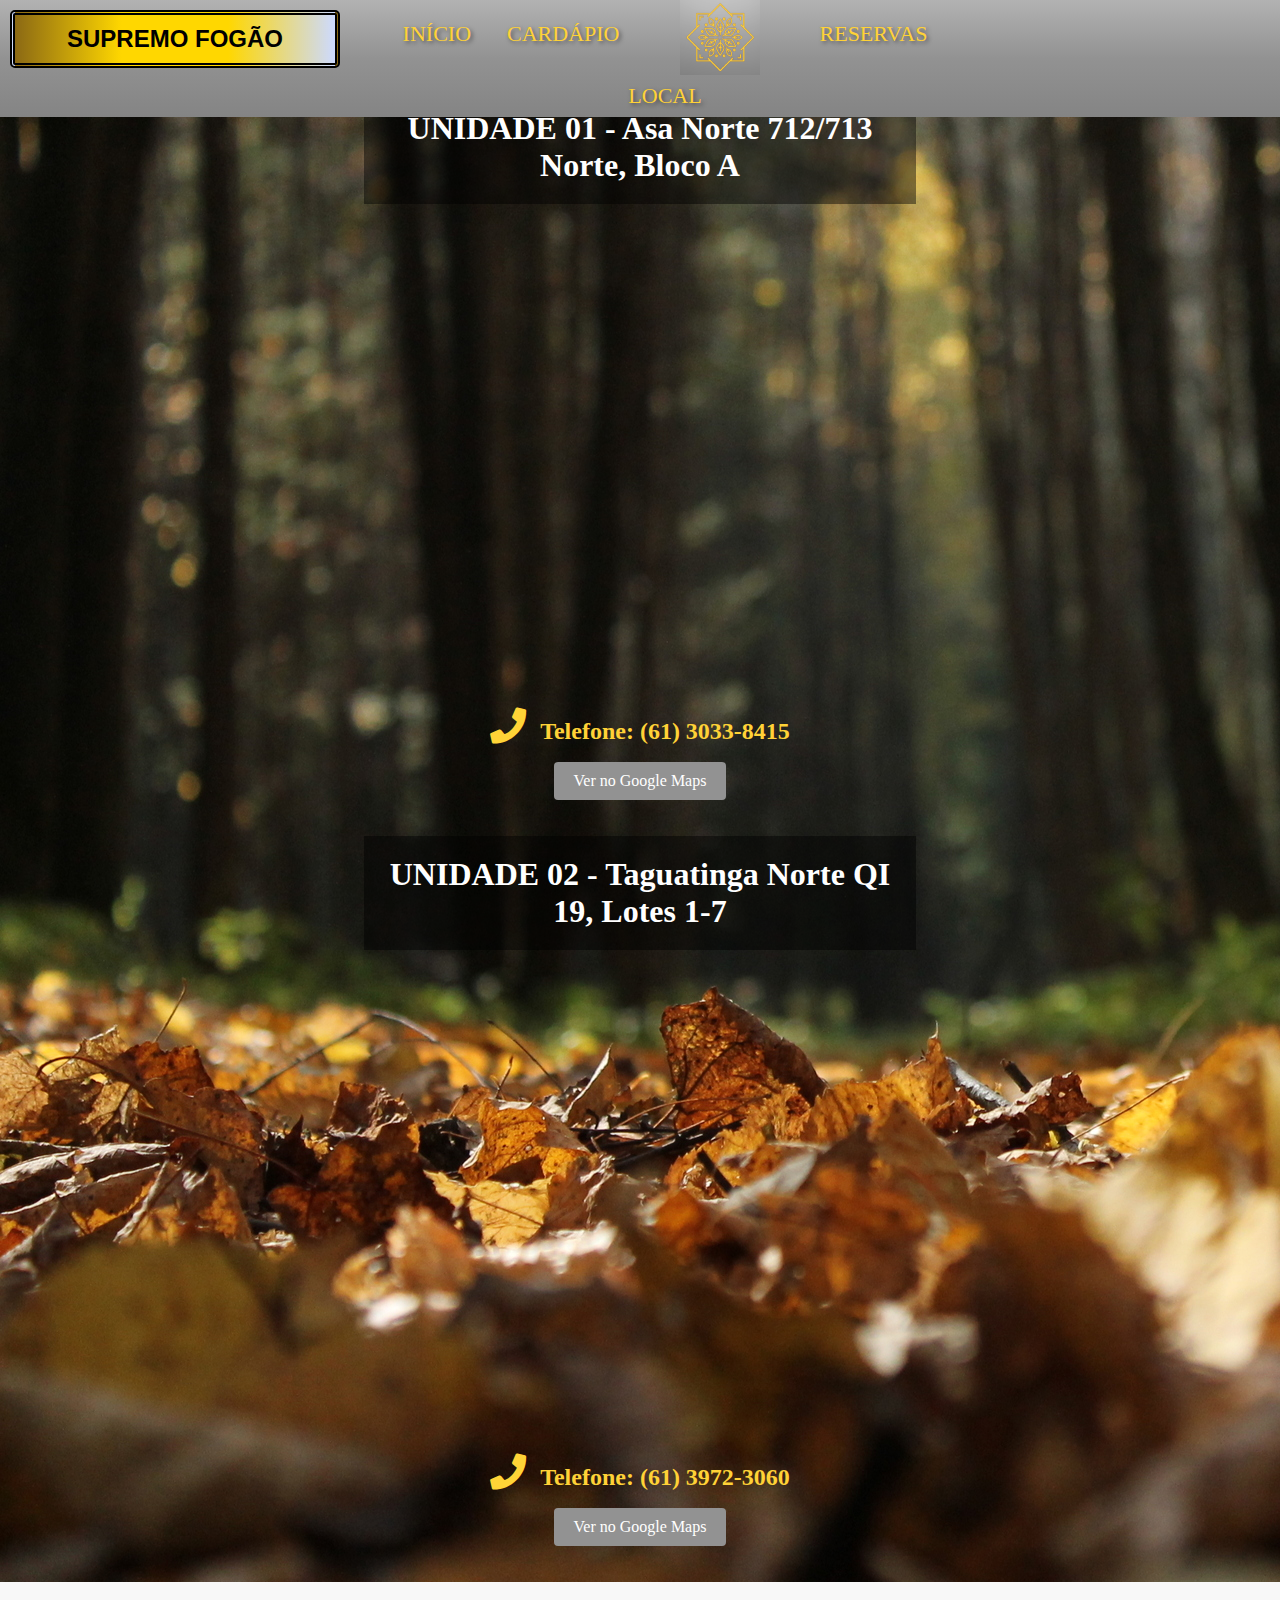
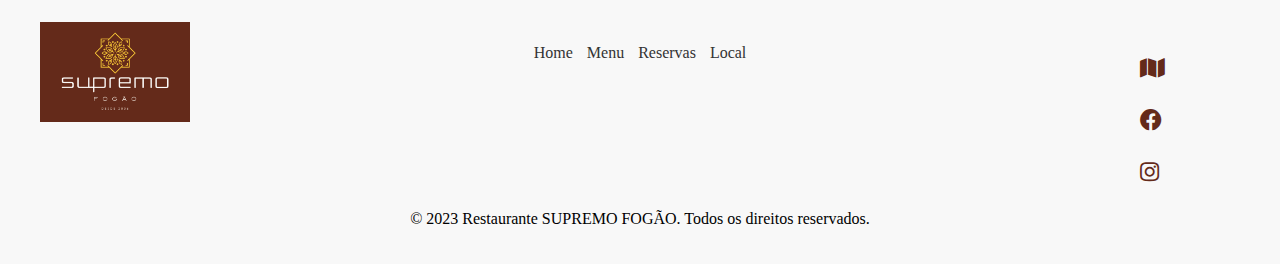
<file: PROJETO-04-Branch-Dev/Local.html>
<!DOCTYPE html>
<html lang="en">

<head>
    <meta charset="UTF-8">
    <meta name="viewport" content="width=device-width, initial-scale=0.75">
    <link rel="stylesheet" href="https://cdnjs.cloudflare.com/ajax/libs/font-awesome/5.14.0/css/all.min.css" >
    <link rel="icon" href="./img/favicon.ico" type="image/x-icon">
    <link rel="stylesheet" href="./css/header/menu-horizontal.css">
    <link rel="stylesheet" href="./css/LOCAL.css">
    <link rel="stylesheet" href="./css/footer/Roda-pe.css">

    <title>LOCALIZAÇÃO - SUPREMO FOGÃO</title>

</head>





</head>

<body>
    <!--MENU PRINCIPAL-->
    <header class="container"> <!--antes era div-->

        <nav class="menu-horizontal">
            <ul>
                <a href="index.html"><li class="logo-list">SUPREMO FOGÃO</li></a>
                <li><a href="index.html">INÍCIO</a></li>
                <li><a href="Cardapio.html">CARDÁPIO</a></li>
                <li><img src="./img/ICONE.png" alt=""></li>
                <li><a href="Reservas.html">RESERVAS</a></li>
                <li><a href="Local.html">LOCAL</a></li>
            </ul>
        </nav>



    </header> 
    <!---->
    <!---->
    <!---->

    <!---->
    <div class="unidade">
        <h1 class="titulo-local-01">UNIDADE 01 - Asa Norte 712/713 Norte, Bloco A</h1>
    
        <div class="mapa">
            <!-- Inserir o código do mapa aqui, como por exemplo o iframe do Google Maps -->
            <iframe
                src="https://www.google.com/maps/embed?pb=!1m18!1m12!1m3!1d3839.9974790164993!2d-47.898197625629194!3d-15.751272621893264!2m3!1f0!2f0!3f0!3m2!1i1024!2i768!4f13.1!3m3!1m2!1s0x935a3ba580be8f6d%3A0xb9af72aa3641f3ba!2sSupremo%20fog%C3%A3o!5e0!3m2!1spt-BR!2sbr!4v1687026418493!5m2!1spt-BR!2sbr"
                width="600" height="450" style="border:0;" allowfullscreen="" loading="lazy"
                referrerpolicy="no-referrer-when-downgrade"></iframe>
        </div>
        
        <div class="endereco">
            <i class="fas fa-phone icon"></i>
            <i class="fas fa-"><h2>Telefone: (61) 3033-8415</h2></i><br><a href="https://goo.gl/maps/rk58PCvsExJiLAxZA" target="_blank" class="botao-maps">Ver no Google Maps</a>
            <p></p>

        </div>
    </div>
    
    <div class="unidade">
        <h1 class="titulo-local-02">UNIDADE 02 - Taguatinga Norte QI 19, Lotes 1-7</h1>
    
        <div class="mapa">
            <!-- Inserir o código do mapa aqui, como por exemplo o iframe do Google Maps -->
            <iframe
                src="https://www.google.com/maps/embed?pb=!1m18!1m12!1m3!1d3838.925409146176!2d-48.08382412562742!3d-15.807886623285924!2m3!1f0!2f0!3f0!3m2!1i1024!2i768!4f13.1!3m3!1m2!1s0x935a334ab323bae7%3A0xbdeb113549a2bdb3!2sSupremo%20Fog%C3%A3o!5e0!3m2!1spt-BR!2sbr!4v1687026385384!5m2!1spt-BR!2sbr"
                width="600" height="450" style="border:0;" allowfullscreen="" loading="lazy"
                referrerpolicy="no-referrer-when-downgrade"></iframe>
        </div>
    
        <div class="endereco">
            <i class="fas fa-phone icon"></i>
            <i class="fas fa-"><h2>Telefone: (61) 3972-3060</h2></i><br><a href="https://goo.gl/maps/rk58PCvsExJiLAxZA" target="_blank" class="botao-maps">Ver no Google Maps</a>
            <p></p>

        </div>
    </div>
    
    <!---->
    <!---->


    <!--footer-->
    <footer>
        <div class="BLOCO-FOOTER">
            <div class="footer-content">
                <div class="footer-logo">
                    <img src="./img/LOGO_footer.png" alt="Logo do Restaurante">
                </div>
                <div class="footer-links">
                    <ul>
                        <li><a href="index.html">Home</a></li>
                        <li><a href="Cardapio.html">Menu</a></li>
                        <li><a href="Reservas.html">Reservas</a></li>
                        <li><a href="Local.html">Local</a></li>
                    </ul>
                </div>
                
                    <ul style="list-style-type: none; background-size:cover ;object-fit: cover; width: 100px;">
                        <li class="icon"><a href="Local.html"><i class="fa fa-map" aria-hidden="true"></i></a></li>
                        <li class="icon"><a href="https://www.facebook.com/profile.php?id=100069337616414" target="_blank"><i
                            class="fab fa-facebook" aria-hidden="true"></i></a> </li>
                        <li class="icon"><a href="https://www.instagram.com/supremofogao/" target="_blank"><i 
                            class="fab fa-instagram" aria-hidden="true"></i></a> </li>
                        <li><a href="#"><i class="fa fa-twitter"></i></a></li>
                    </ul>
                </div>
            </div>
            <div class="footer-bottom">
                <p style="margin-top: -62px;">&copy; 2023 Restaurante SUPREMO FOGÃO. Todos os direitos reservados.</p>
            </div>
        </div>

    </footer>
    <!---->
    <!---->
    <!---->

</body>

</html>
</file>
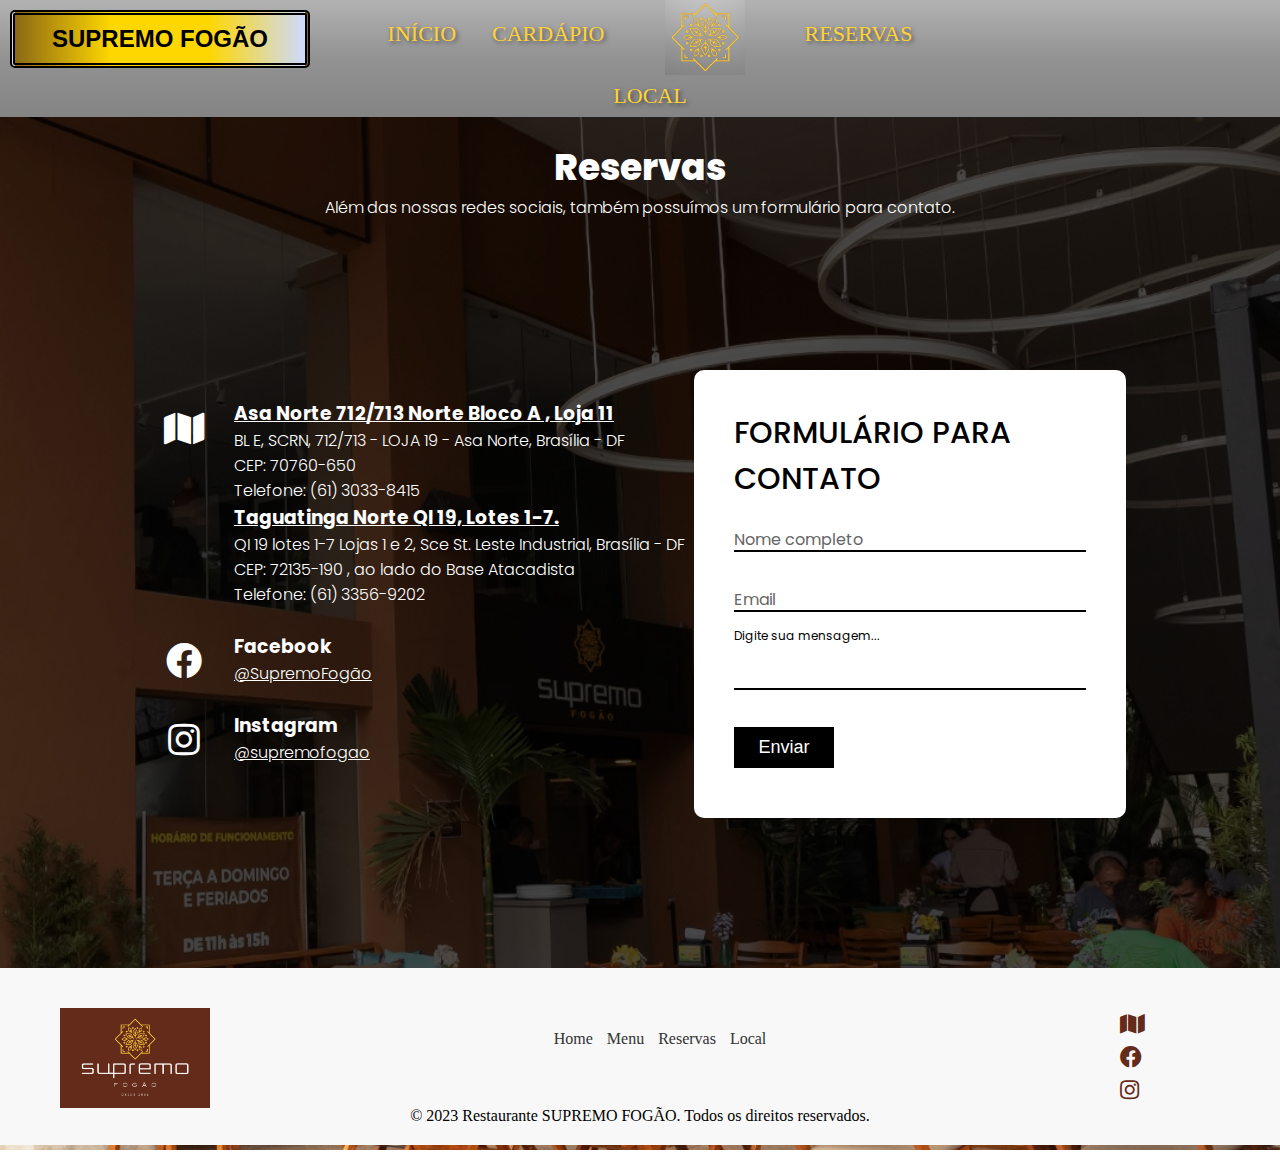
<file: PROJETO-04-Branch-Dev/Reservas.html>
<!DOCTYPE html>
<html lang="en">

<head>
    <meta charset="UTF-8">
    <meta name="viewport" content="width=device-width, initial-scale=0.75">
    <link rel="icon" href="./img/favicon.ico" type="image/x-icon">
    <link rel="stylesheet" href="https://cdnjs.cloudflare.com/ajax/libs/font-awesome/5.14.0/css/all.min.css" >
    <link rel="stylesheet" href="./css/RESERVAS.css">
    <link rel="stylesheet" href="./css/header/menu-horizontal.css">
    <link rel="stylesheet" href="./css/footer/Roda-pe.css">

    <title>RESERVAS - SUPREMO FOGÃO</title>
</head>

<body>

    <!--MENU PRINCIPAL-->
    <header class="container">

        <nav class="menu-horizontal">
            <ul>
                <a href="index.html"><li class="logo-list">SUPREMO FOGÃO</li></a>
                <li><a href="index.html">INÍCIO</a></li>
                <li><a href="Cardapio.html">CARDÁPIO</a></li>
                <li><img src="./img/ICONE.png" alt=""></li>
                <li><a href="Reservas.html">RESERVAS</a></li>
                <li><a href="Local.html">LOCAL</a></li>
            </ul>
        </nav>



    </header> 
    <!---->
    <!---->
    <!---->

    <!--conteudo-->
    <section class="contact">
        <div class="content">
            <h2> Reservas </h2>
            <p > Além das nossas redes sociais, também possuímos um formulário para contato.</p>
        </div>

        <div class="container" style="padding: 100px 0px;">
            <div class="contactInfo">
                <div class="box">
                    <div class="icon"> <i class="fa fa-map" aria-hidden="true"></i> </div>
                    <div class="text">
                        <a href="https://goo.gl/maps/rk58PCvsExJiLAxZA" target="_blank"><h3>Asa Norte 712/713 Norte Bloco A , Loja 11 </h3></a>
                        <p>BL E, SCRN, 712/713 - LOJA 19 - Asa Norte, Brasília - DF</br>CEP: 70760-650 </br>Telefone: (61) 3033-8415</p>

                        <a href="https://goo.gl/maps/NCuZAvB7vf4Vj13u9" target="_blank"><h3>Taguatinga Norte QI 19, Lotes 1-7. </h3></a>
                        <p>QI 19 lotes 1-7 Lojas 1 e 2, Sce St. Leste Industrial, Brasília - DF</br>CEP: 72135-190 , ao lado do Base Atacadista</br>Telefone: (61) 3356-9202</p></br>
                    </div>
                </div>
                <div class="box">
                    <div class="icon"><a href="https://www.facebook.com/profile.php?id=100069337616414" target="_blank"><i 
                                class="fab fa-facebook" aria-hidden="true"></i></a> </div>
                    <div class="text">
                        <h3>Facebook</h3>
                        <p> <a href="https://www.facebook.com/profile.php?id=100069337616414"
                                target="_blank"> @SupremoFogão</p></br>
                    </div>
                </div>
                <div class="box">
                    <div class="icon"><a href="https://www.instagram.com/supremofogao/" target="_blank"><i
                                class="fab fa-instagram"></i></a> </div>
                    <div class="text">
                        <h3>Instagram</h3>
                        <p><a href="https://www.instagram.com/supremofogao/"
                                target="_blank">@supremofogao</a></p></br>
                    </div>
                </div>
            </div>
            <!---->
            <div class="contactForm">
                <form>
                    <h2>FORMULÁRIO PARA CONTATO</h2>
                    <div class="inputbox">
                        <input type="text" name="" required="required">
                        <span>Nome completo</span>
                    </div>
                    <div class="inputbox">
                        <input type="text" name="" required="required">
                        <span>Email</span>
                    </div>
                    <div class="inputbox">
                        <textarea  required="required"> </textarea>
                        <span>Digite sua mensagem...</span>
                    </div>
                    <div class="inputbox">
                        <input type="submit" name="" value="Enviar">
                    </div>
                </form>
            </div>
            <!---->
        </div>
    </section>
    <!---->
    <!---->
    <!---->
    
    <!--footer-->
    <footer>
        <div class="BLOCO-FOOTER">
            <div class="footer-content">
                <div class="footer-logo">
                    <img src="./img/LOGO_footer.png" alt="Logo do Restaurante">
                </div>
                <div class="footer-links">
                    <ul>
                        
                        <li><a href="index.html">Home</a></li>
                        <li><a href="Cardapio.html">Menu</a></li>
                        <li><a href="Reservas.html">Reservas</a></li>
                        <li><a href="Local.html">Local</a></li>
                    </ul>
                </div>
                
                    <ul style="list-style-type: none; background-size:cover ;object-fit: cover; width: 100px;">
                        <li class="icon"><a href="Local.html"><i class="fa fa-map" aria-hidden="true"></i></a></li>
                        <li class="icon"><a href="https://www.facebook.com/profile.php?id=100069337616414" target="_blank"><i
                            class="fab fa-facebook" aria-hidden="true"></i></a> </li>
                        <li class="icon"><a href="https://www.instagram.com/supremofogao/" target="_blank"><i 
                            class="fab fa-instagram" aria-hidden="true"></i></a> </li>
                        <li><a href="#"><i class="fa fa-twitter"></i></a></li>
                    </ul>
                </div>
            </div>
            <div class="footer-bottom">
                <p>&copy; 2023 Restaurante SUPREMO FOGÃO. Todos os direitos reservados.</p>
            </div>
        </div>

    </footer>
    <!---->
    <!---->
    <!---->
</body>

</html>
</file>
<file: PROJETO-04-Branch-Dev/css/header/menu-horizontal.css>
.menu-horizontal {
    /*MAIOR ESCOPO DO MENU*/
    position: fixed;
    top: 0;
    left: 0;
    width: 100%;
    z-index: 999;
    /*PARA EVITAR A SOBREPOSICAO*/
    /*background-color: #00000087;*/
    background-image: linear-gradient(to top, #848484, #929292, #b2b2b2);
    text-align: center;
    /*DIRECIONA OS ITENS PARA O CENTRO*/
}

.menu-horizontal .logo-list { /*LOGO PERSONALIZADA*/
    font-family: Arial, sans-serif;
    font-size: 24px;
    font-weight: bold;
    color: #000000;
    background: linear-gradient(to right, #8B6914, #FFD700,#ffd700, #cddaff); /*degrade da logo*/
    border: 5px double #000000;
    width: 300px;
    height: auto;

    transition: background-color 0.5s ease;
    padding: 10px;
    border-radius: 5px;
    float: left;
    margin: 10px;
}

.menu-horizontal .logo-list:hover {
    background: linear-gradient(to right, #ff9933, #FFD700);
    cursor: pointer;
}

.menu-horizontal ul {
    /*bloco das listas*/
    list-style-type: none;
    margin: 0;
    padding: 0px 300px 0px 0px;
    text-align: center;
    overflow: hidden;
}



.menu-horizontal li {
    /*opções individuais da lista*/
    
    display: inline-block;
    /*float: left;*/
}


.menu-horizontal li a {
    /*conteudo dentro da lsita ...texto*/
    display: block;
    padding: 8px 16px;
    text-decoration: none;
    color: #ffd237;
    text-shadow: 2px 2px 4px rgba(0, 0, 0, 0.5);
    font-family: Cambria, Cochin, Georgia, Times, 'Times New Roman', serif;
    font-size: 22px;
    font-weight:549; /*"GROSSURA DA letra"*/
}

.menu-horizontal li img {
    width: 50%;
    height: 50%;

    vertical-align: middle;
}

.content {
    margin-top: 70px;
    /* Espaço para o menu */
    padding: 20px;
    overflow: hidden;
    /*background-image: url();*/
    /*pode ser uma borda para as fotos*/
}

.content img {
    width: 100%;
    max-height: 1000px;
}
</file>
<file: PROJETO-04-Branch-Dev/css/LOCAL.css>
body {
    background-image: url(./Wallpaper/Natureza.jpg);
    margin: 0;
    padding: 0;
}

#mapa {
    text-align: center;
    width: 100%;
    height: 400px;
}

.endereco {
    text-align: center;
    margin: 20px 0;
    color: #ffd237;
}

.fab{
    font-weight: 450;
}

.icon{
    color: #ffd437;
    font-size: 36px;
    margin-right: 10px;
}
.unidade{
    text-align: center;
}

.unidade .endereco{
    display: inline-block;
    align-items: center;
}

.titulo-local-01{
    width: 40%;
    text-align: center;
    padding: 20px;
    color: #ffffff;
    margin: 90px  auto 20px;
}

.titulo-local-02{
    width: 40%;
    text-align: center;
    padding: 20px;
    color: #ffffff;
    margin: 0px auto 20px;
}

/*
.endereco a{
    background-color: rgba(0, 0, 0, 0.449);
    padding: 10px;
    color: aliceblue;
}
*/

.unidade .titulo-local-01,.titulo-local-02{
    background-color: rgba(0, 0, 0, 0.449);
}

.botao-maps {
    display: inline-block;
    padding: 10px 20px;
    background-color: #929292;
    color: white;
    text-decoration: none;
    border-radius: 4px;
    font-size: 16px;
    transition: background-color 0.5s ease;
  }

  .botao-maps:hover {
    background-color: #000000;
  }
</file>
<file: PROJETO-04-Branch-Dev/css/footer/Roda-pe.css>
.BLOCO-FOOTER {
    position: relative;
    max-width: 1200px;
    margin: 0 auto;
    padding: 20px;
    margin-bottom: 19px;
}

/* Estilos do footer */
footer {
    background-color: #f8f8f8; /*codigo da cor default: 642a1a*/
    padding: 20px 0;
}

footer i{
    color: #642a1a; /*CORES DOS ICONES DAS REDES SOCIAIS*/
    font-size: 22px; /*TAMANHO DOS ICONES DAS REDES SOCIAIS*/
}

.footer-content {
    display: flex;
    flex-wrap: wrap;
    justify-content: space-between;
}

.footer-logo img {
    max-width: 150px;
}

.footer-links ul{
    list-style-type: none;
    padding: 0;
    margin: 0;
    margin-top: 22px;
}

.footer-social ul {
    list-style-type: none;
    padding: 0;
    margin: 0;
}

.footer-links li{
    display: inline-block;
    margin-right: 10px;
}


.footer-social li {
    display: inline-block;
    margin-right: 10px;
}

.footer-links a{
    color: #333;
    text-decoration: none;
}

.footer-social a {
    color: #333;
    text-decoration: none;
}

.footer-bottom {
    margin-top: 20px;
    text-align: center;
    margin-top: -62px; /*ESPAÇAMENTO DO COPYRIGHT*/
}

li.icon{
    padding: 5px 0px; /*ESPAÇAMENTO ENTRE OS ICONES DAS REDES*/
}
</file>
<file: PROJETO-04-Branch-Dev/css/RESERVAS.css>
@import url('https://fonts.googleapis.com/css2?family=Poppins:wght@300&display=swap');

*{ 
    margin: 0;
    padding: 0;
    box-sizing: border-box;

}

header{
    z-index: 999;
    position: absolute;
    top: 0;
    left: 0;
    width: 100%;
    display: flex;
    justify-content: space-between;
    align-items: center;
    padding: 15px 200px;
    transition: 0.5s ease; 
}

header .brand{
    color: #fff;
    font-size: 1.5em;
    font-weight: 900;
    text-transform: uppercase;
    text-decoration: none;
}

body{
    background-image: url(./Wallpaper/local-410\ sul.jpg);
    background-size: cover;
}

a{
    color: #fff;
}

i{
    color: #fff;
}



.contact{
    position: relative;
    min-height: 100vh;
    padding: 50px 100px;
    display: flex;
    justify-content: center;
    align-items: center;
    flex-direction: column;
    background-size: cover;
    background: rgba(0, 0, 0, 0.7);
    font-family: "Poppins", sans-serif;
}

.contact .content{
    max-width: 800px;
    text-align: center;
}

.contact .content h2{
    font-size: 36px;
    font-weight: 800;
    color: #fff;
}

.contact .content p{
    font-weight: 300;
    color: #fff;
}

.container{
    width: 100%;
    display: flex;
    justify-content: center;
    align-items: center;
    margin-top: 30px;
}

.container .contactInfo{
    width: 50%;
    display: flex;
    flex-direction: column;
}

.container .contactInfo .box{
    position: relative;
    padding: 20px 0x;
    display: flex;
}

.container .contactInfo .box .icon{
    min-width: 60px;
    height: 60px;
    display: flex;
    justify-content: center;
    align-items: center;
    font-size: 36px; /*TAMANHO DOS ICONES*/
}

.container .contactInfo .box .text{
    display: flex;
    margin-left: 20px;
    font-size: 16px;
    color: #fff;
    flex-direction: column;
    font-weight: 300;
}

.contactForm{
    width: 40%;
    padding: 40px;
    background-color: #fff;
    border-radius: 10px;
}

.contactForm h2{
    font-size: 30px;
    color: #000;
    font-weight: 500;
}

.contactForm .inputbox{
    position: relative;
    width: 100%;
    margin-top: 10px;
}

.contactForm .inputbox input,
.contactForm .inputbox textarea{
    width: 100%;    
    padding: 5px 0;
    font-size: 16px;
    margin: 10px 0;
    border: none;
    border-bottom: 2px solid #000;
    outline: none;
    resize: none;
}

.contactForm .inputbox span{
    position: absolute;
    left: 0;
    padding: 5px 0;
    font-size: 16px;
    margin: 10px 0;
    transition: 0.4s;
    pointer-events: none;
    color: #666;
}

.contactForm .inputbox input:focus ~ span,
.contactForm .inputbox input:valid ~ span,
.contactForm .inputbox textarea:focus ~ span,
.contactForm .inputbox textarea:valid ~ span
{
    color: #000;
    font-size: 12px;
    transform: translateY(-20px);
}

.contactForm .inputbox input[type="Submit"]{
    width: 100px;
    background: #000;
    color: #fff;
    border: none;
    cursor: pointer;
    padding: 10px;
    font-size: 18px;
}

@media (max-width: 991px){
    .contact
    {
        padding: 50px;
    }

    .container
    {
        flex-direction: column;
    }

    .container .contactInfo,
    .container .contactForm
    {
        margin-bottom: 40px;
        width: 100%;
    }


}
</file>
